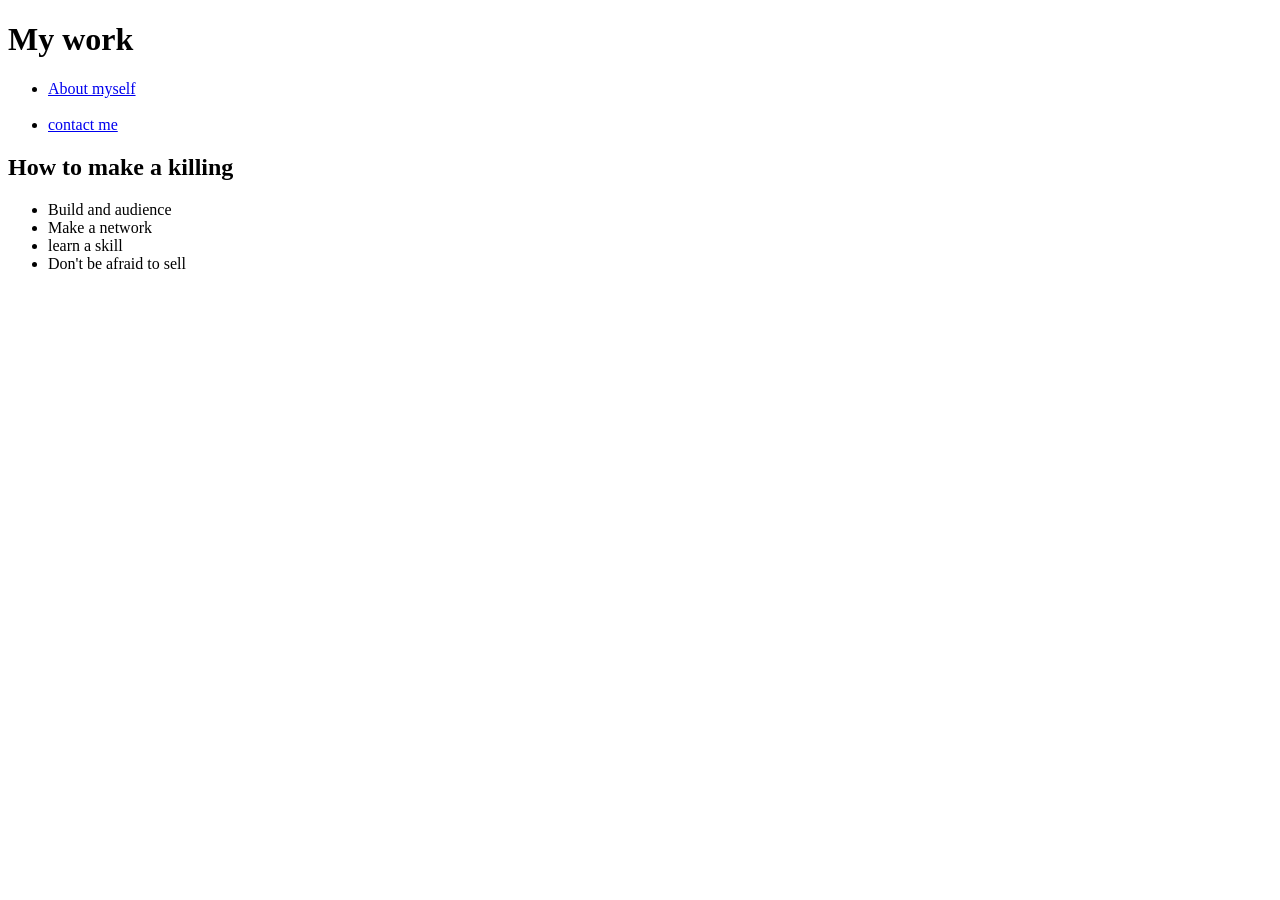
<file: index.html>
<!doctype html>
<html lang="en">
  <head>
    <meta charset="UTF-8" />
    <meta name="viewport" content="width=device-width, initial-scale=1.0" />
    <title>Document</title>
  </head>

  <body>
    <header id="header">
      <h1 id="page-title">My work</h1>
      <div id="nav">
        <nav>
          <ul>
            <li><a href="myself.html">About myself</a></li>
            <br />
            <li><a href="contacts.html">contact me</a></li>
          </ul>
        </nav>
      </div>
    </header>
    <h2>How to make a killing</h2>
    <ul>
      <li>Build and audience</li>
      <li>Make a network</li>
      <li>learn a skill</li>
      <li>Don't be afraid to sell</li>
    </ul>
  </body>
</html>
</file>
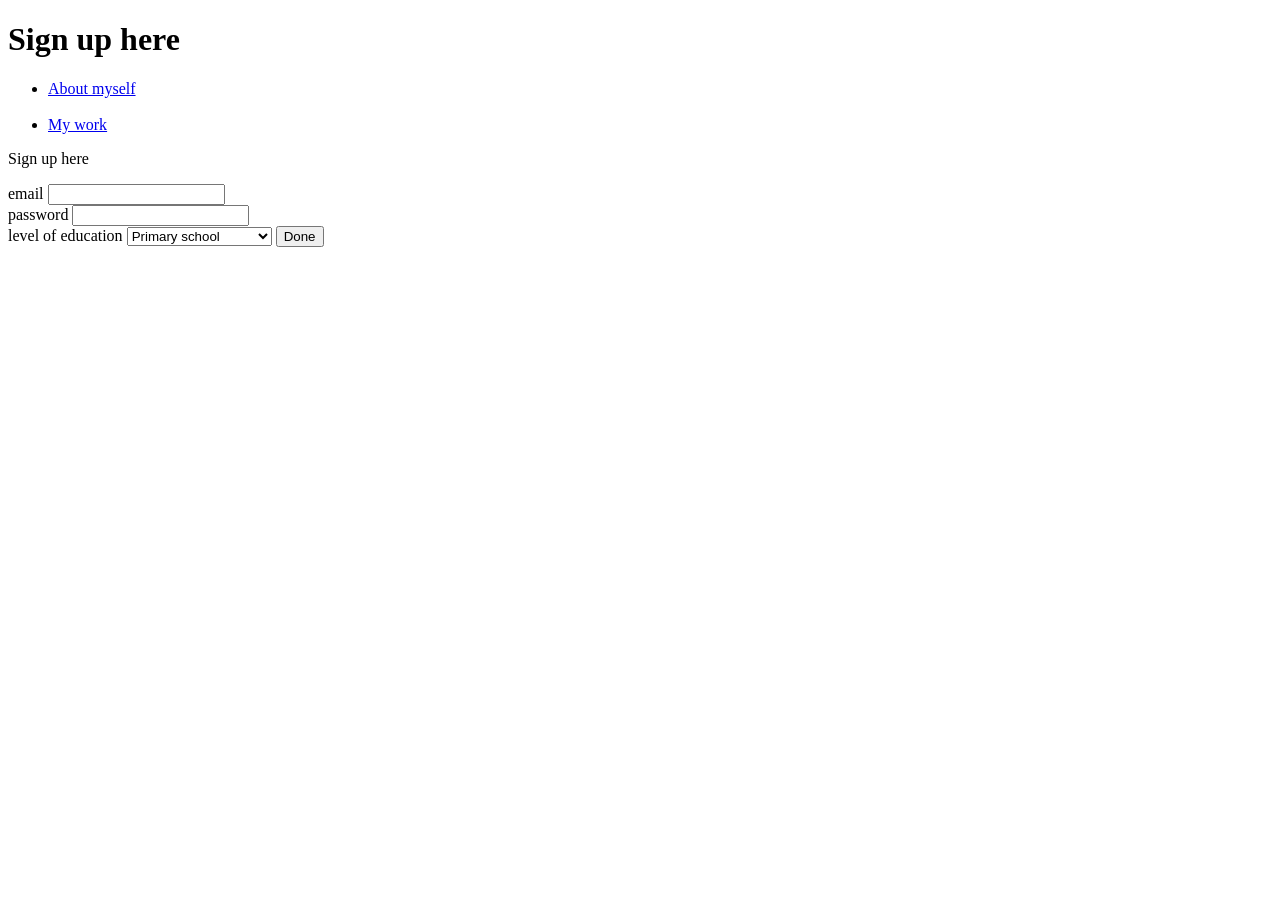
<file: contacts.html>
<!doctype html>
<html lang="en">
  <head>
    <meta charset="UTF-8" />
    <meta name="viewport" content="width=device-width, initial-scale=1.0" />
    <title>Document</title>
  </head>
  
  <body>
    <header>
    <h1>Sign up here</h1>
    <nav>
      <ul>
        <li><a href="myself.html">About myself</a></li>
        <br />
        <li><a href="index.html">My work</a></li>
      </ul>
    </nav>
  </header>
    <p>Sign up here</p>
    <form action="submit" method="post">
      <label for="email">email</label>
      <input type="email" id="email" name="email" required />
      <br />
      <label for="password">password</label>
      <input type="password" id="password" name="password" required />
      <br />
      <label for="education">level of education</label>
      <select name="education" id="education" required>
        <option value="Primary">Primary school</option>
        <option value="Secondary>">secondary education</option>
        <option value="diploma">diploma</option>
        <option value="degree">degree</option>
        <option value="masters">masters</option>
        <option value="pHD">pHD</option>
      </select>
      <button type="submit">Done</button>
    </form>
  </body>
</html>
</file>
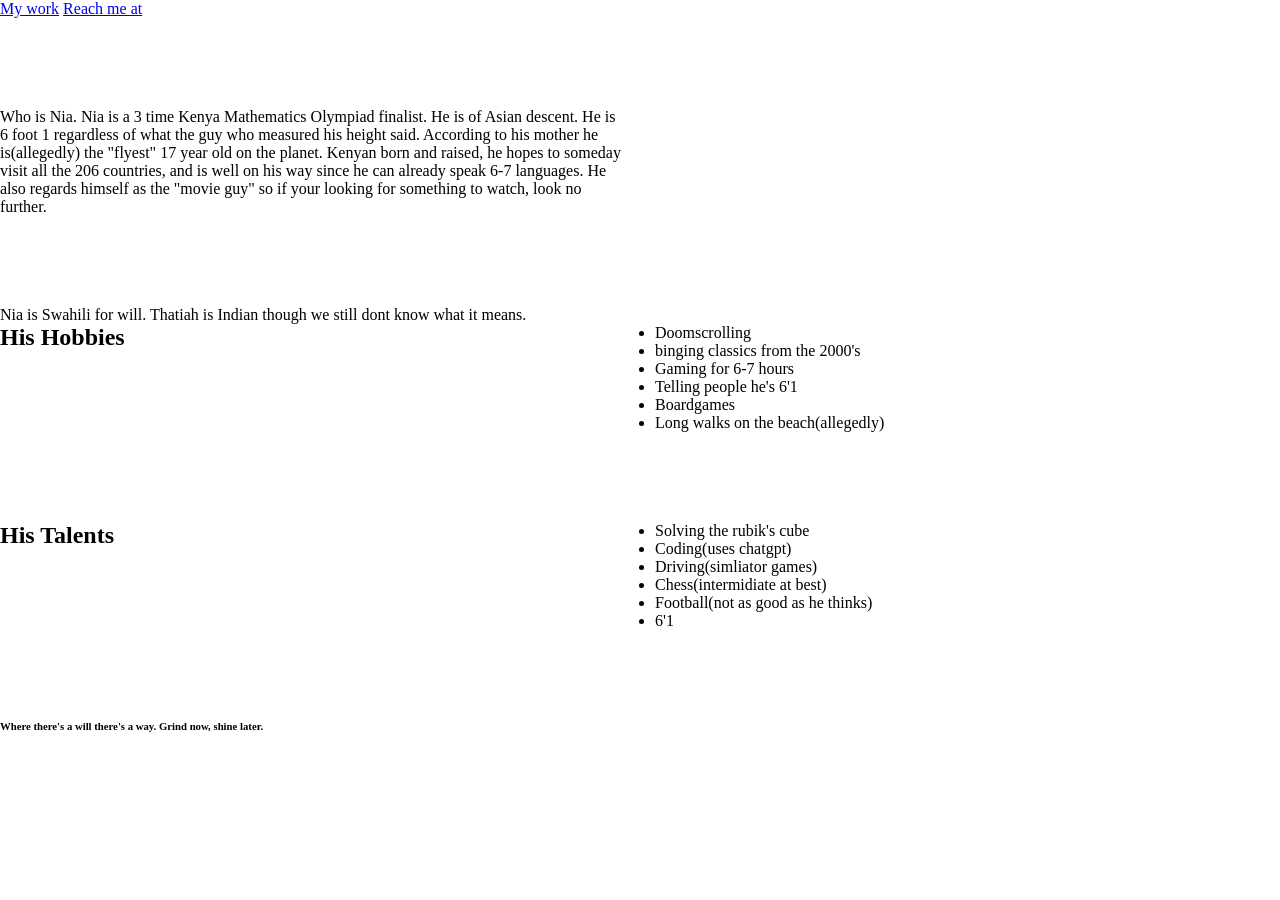
<file: myself.html>
<!doctype html>
<html lang="en">
  <head>
    <meta charset="UTF-8" />
    <meta name="viewport" content="width=device-width, initial-scale=1.0" />
    <title>Thatiah</title>
    <link rel="stylesheet" href="style.css" />
  </head>

  <body>
    <header>
      <div id="grid-container">
        <nav>
        <a href="index.html">My work</a>
        <a href="contacts.html">Reach me at</a>
      </nav>
      </div>
    </header>
    <div id="grid-container">
      <p>
      Who is Nia. Nia is a 3 time Kenya Mathematics Olympiad finalist. He is of
      Asian descent. He is 6 foot 1 regardless of what the guy who measured his
      height said. According to his mother he is(allegedly) the "flyest" 17 year
      old on the planet. Kenyan born and raised, he hopes to someday visit all
      the 206 countries, and is well on his way since he can already speak 6-7
      languages. He also regards himself as the "movie guy" so if your looking
      for something to watch, look no further.
      </p>
      </div>
    <p>
      Nia is Swahili for will. Thatiah is Indian though we still dont know what
      it means.
    </p>
    <div id="grid-container" class="hobbies">
      <h2>His Hobbies</h2>
      <ul>
        <li>Doomscrolling</li>
        <li>binging classics from the 2000's</li>
        <li>Gaming for 6-7 hours</li>
        <li>Telling people he's 6'1</li>
        <li>Boardgames</li>
        <li>Long walks on the beach(allegedly)</li>
      </ul>
    </div>
    <div id="grid-container" class="talents">
      <h2>His Talents</h2>
      <ul>
        <li>Solving the rubik's cube</li>
        <li>Coding(uses chatgpt)</li>
        <li>Driving(simliator games)</li>
        <li>Chess(intermidiate at best)</li>
        <li>Football(not as good as he thinks)</li>
        <li>6'1</li>
      </ul>
    </div>
    <div id="grid-container">
    <footer class="footer">
      <h6>Where there's a will there's a way. Grind now, shine later.</h6>
    </footer>
    </div>
  </body>
</html>
</file>
<file: style.css>
* {
    margin: 0;
    padding: 0;
}
#grid-container {
display: grid;
grid-template-columns: 1fr 1fr;
grid-row: 1fr 1fr 6fr 1fr;
grid-gap: 30px;
grid-template-areas: "nav nav"
                      "about about"
                      "hobbies talents"
                      "footer footer"
}
</file>
